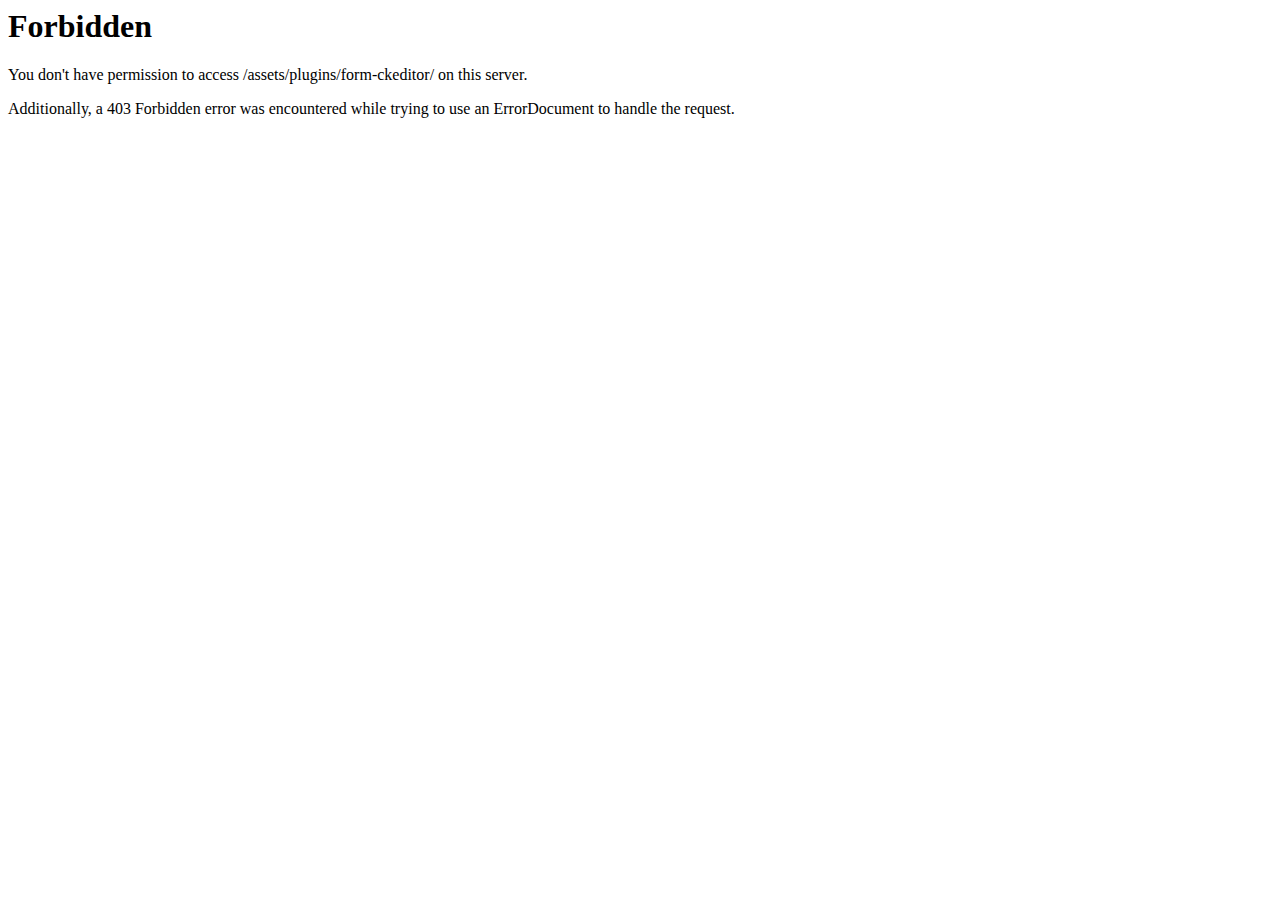
<file: ITR/assets/plugins/form-ckeditor/index.html>
<!DOCTYPE HTML PUBLIC "-//IETF//DTD HTML 2.0//EN">
<html><head>
<title>403 Forbidden</title>
</head><body>
<h1>Forbidden</h1>
<p>You don't have permission to access /assets/plugins/form-ckeditor/
on this server.</p>
<p>Additionally, a 403 Forbidden
error was encountered while trying to use an ErrorDocument to handle the request.</p>
</body></html>
</file>
